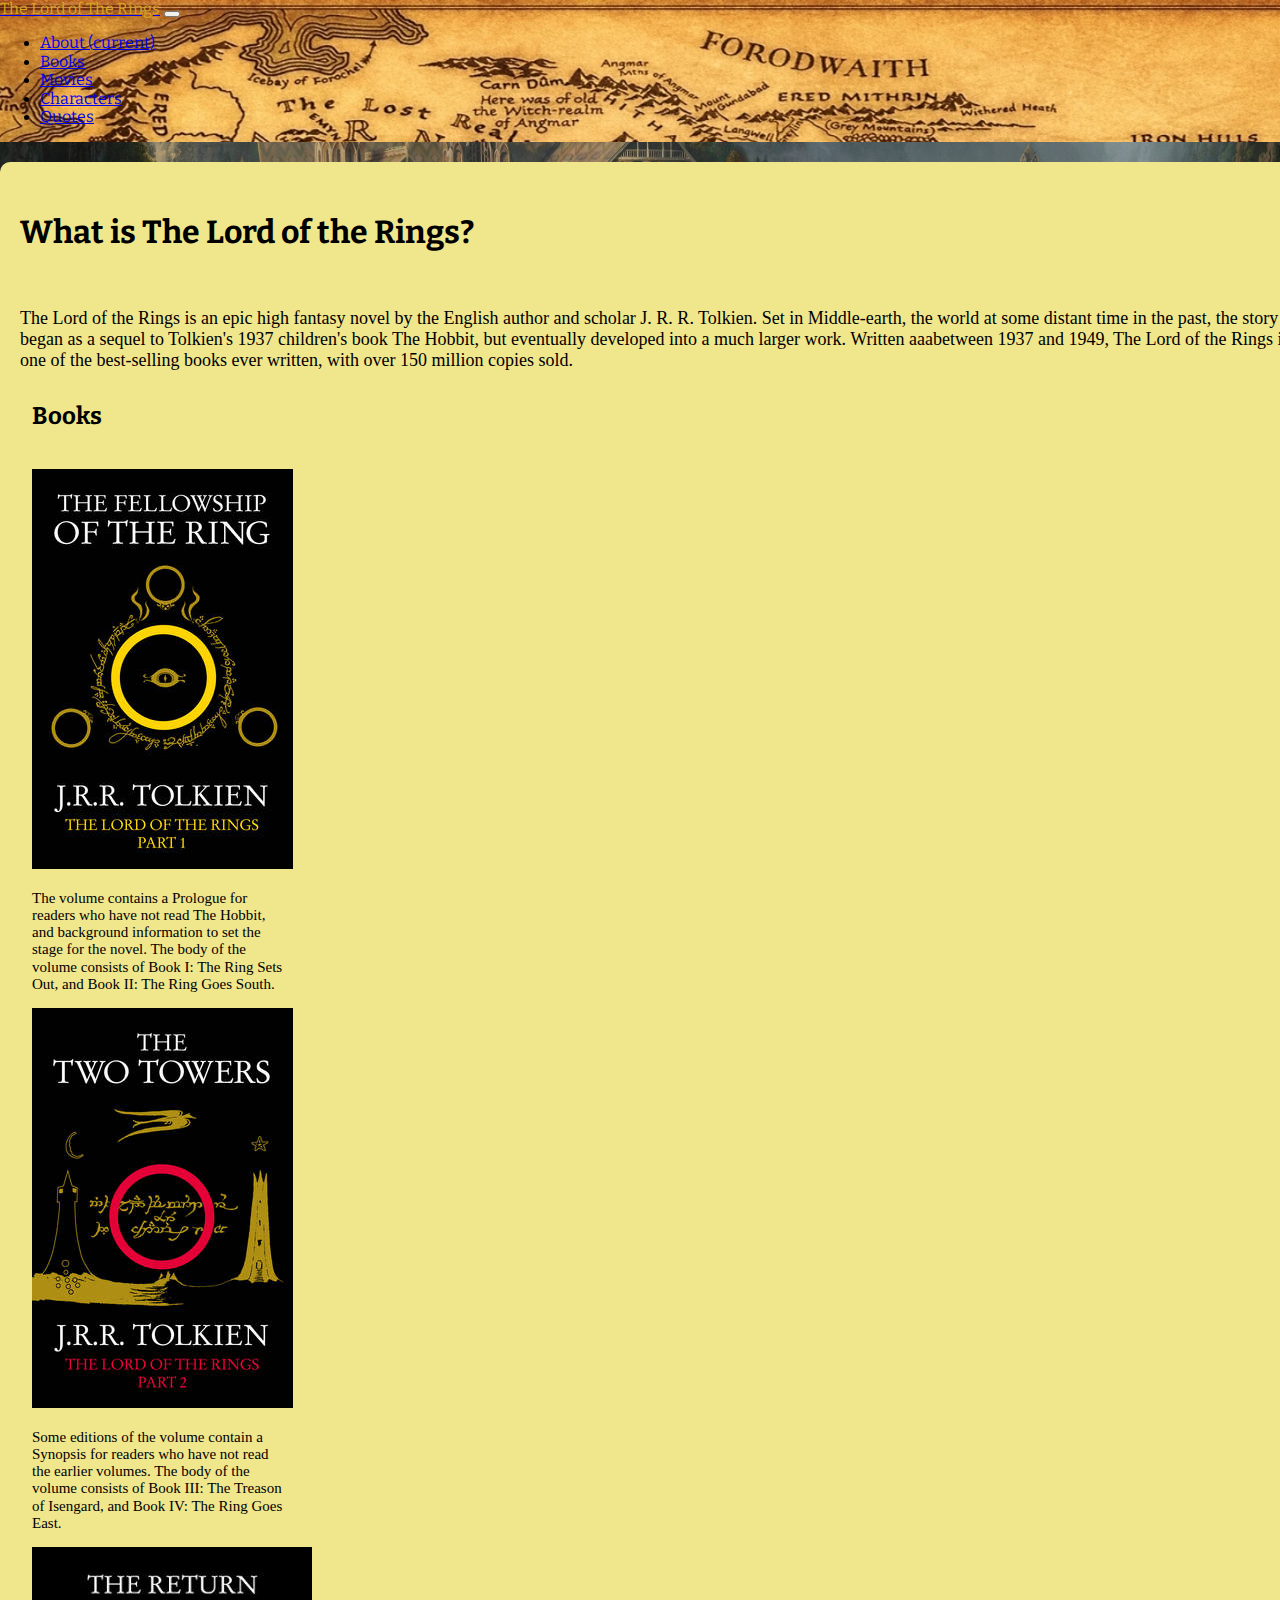
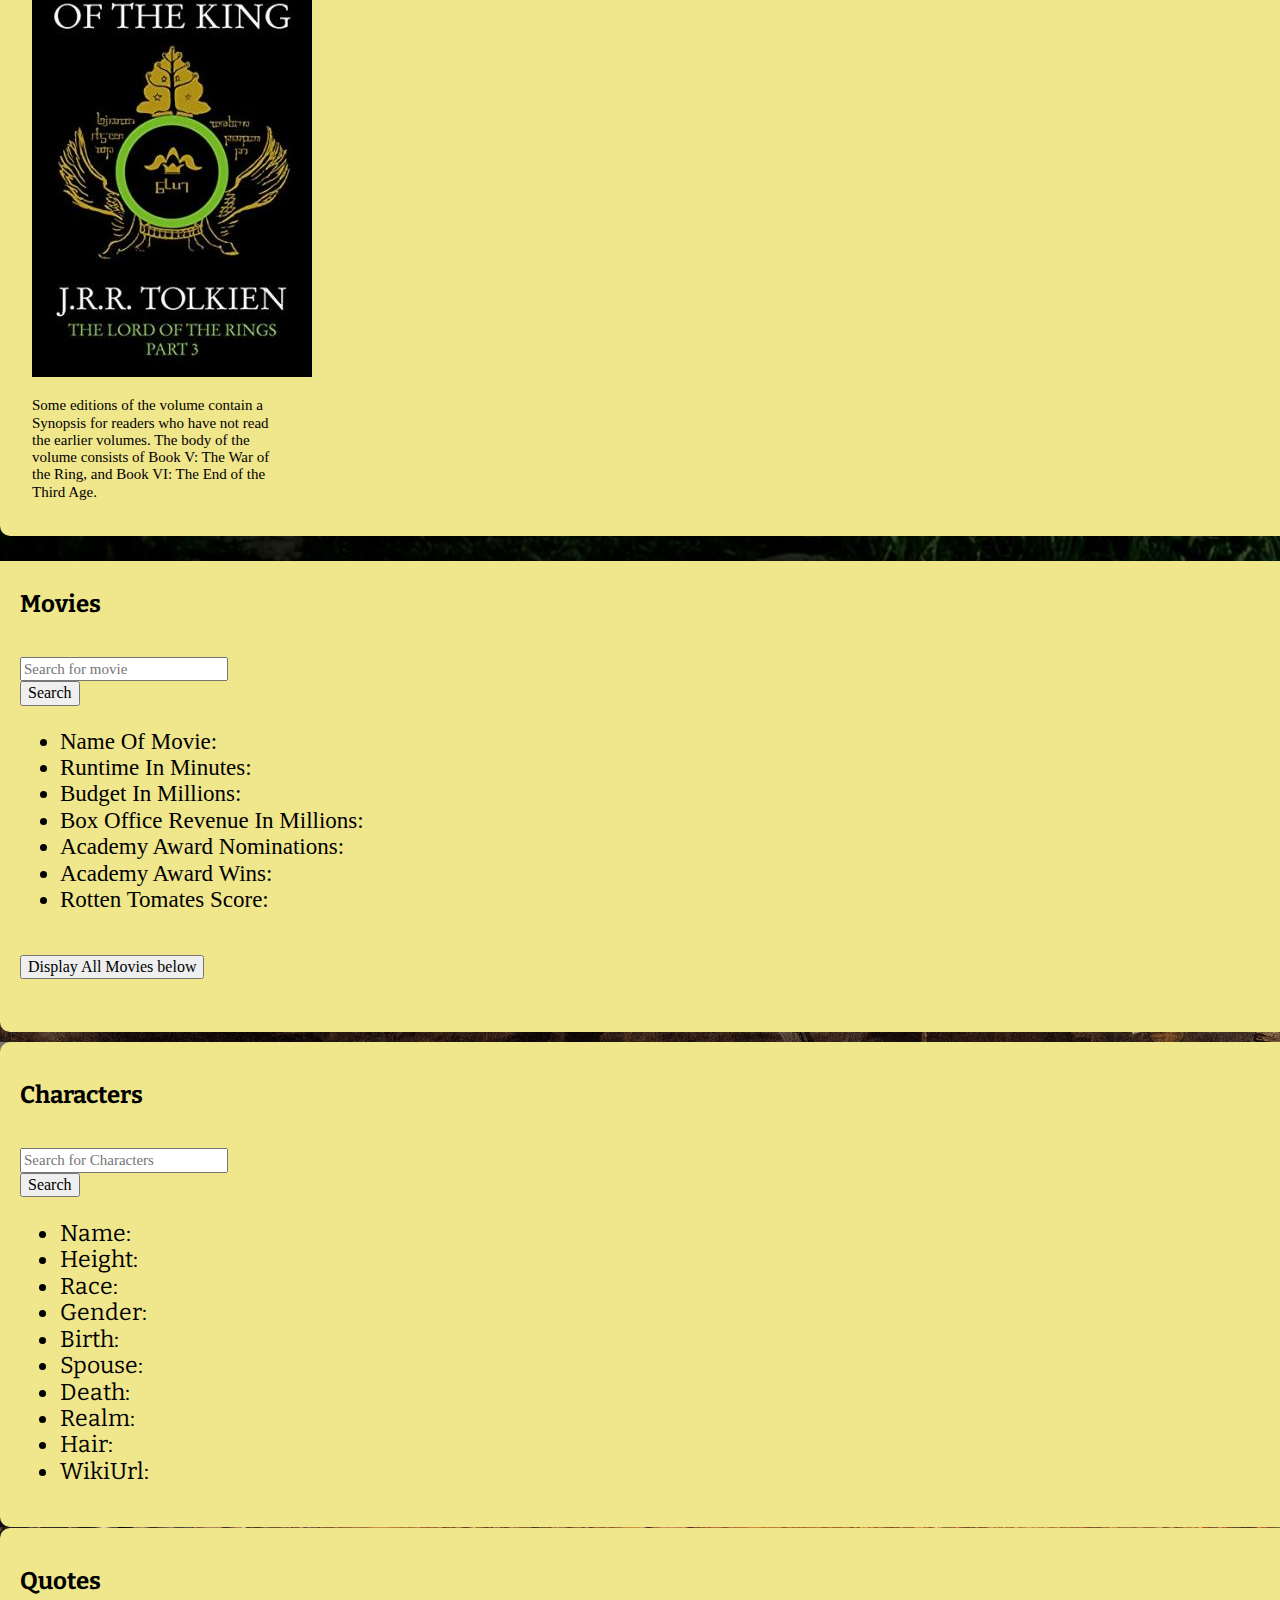
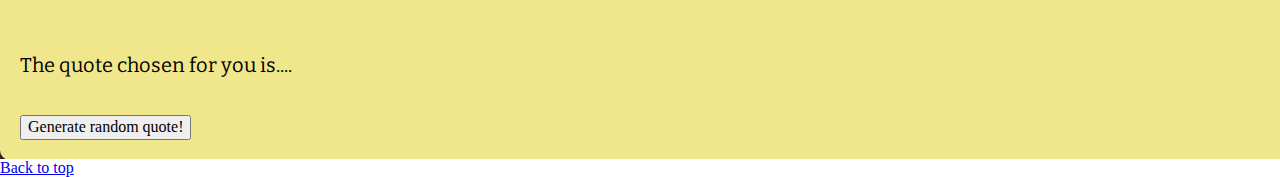
<file: index.html>
<!doctype html>
<html lang="en">
  <head>
    <meta charset="utf-8">
    <meta name="viewport" content="width=device-width, initial-scale=1, shrink-to-fit=no">
    <meta name="description" content="">
    <meta name="author" content="Mark Otto, Jacob Thornton, and Bootstrap contributors">
    <meta name="generator" content="Jekyll v4.1.1">
    <title>The Lord of The Rings wikipedia</title>
    <link href="CSS/normalize.css" rel="stylesheet" type="text/css" />
    <link rel="canonical" href="https://getbootstrap.com/docs/4.5/examples/product/">

    <!-- Bootstrap core CSS -->
    <link rel="stylesheet" href="https://cdn.jsdelivr.net/npm/bootstrap@4.5.3/dist/css/bootstrap.min.css" integrity="sha384-TX8t27EcRE3e/ihU7zmQxVncDAy5uIKz4rEkgIXeMed4M0jlfIDPvg6uqKI2xXr2" crossorigin="anonymous">

    
    <link rel="preconnect" href="https://fonts.gstatic.com">
    <link href="https://fonts.googleapis.com/css2?family=Bitter:ital,wght@1,500&display=swap" rel="stylesheet">

    <style>
      .bd-placeholder-img {
        font-size: 1.125rem;
        text-anchor: middle;
        -webkit-user-select: none;
        -moz-user-select: none;
        -ms-user-select: none;
        user-select: none;
      }

      @media (min-width: 768px) {
        .bd-placeholder-img-lg {
          font-size: 3.5rem;
        }
      }
    </style>
    <!-- Custom styles for this template -->
    <link href="CSS/style.css" rel="stylesheet" type="text/css" />
  </head>
  <body>
    <header>
      <!-- navigation bar -->
      <nav class="navbar navbar-expand-md navbar-dark fixed-top bg-dark">
        <a class="navbar-brand" href="#"><span class="title">The Lord of The Rings</span></a>
        <button class="navbar-toggler" type="button" data-toggle="collapse" data-target="#navbarCollapse" aria-controls="navbarCollapse" aria-expanded="false" aria-label="Toggle navigation">
          <span class="navbar-toggler-icon"></span>
        </button>
        <div class="collapse navbar-collapse" id="navbarCollapse">
          <ul class="navbar-nav mr-auto">
            <li class="nav-item">
              <a class="nav-link" href="#background-abt">About <span class="sr-only">(current)</span></a>
            </li>
            <li class="nav-item">
              <a class="nav-link" href="#background-books">Books</a>
            </li>
            <li class="nav-item">
              <a class="nav-link" href="#background-movie">Movies</a>
            </li>
            <li class="nav-item">
              <a class="nav-link" href="#background-char">Characters</a>
            </li>
            <li class="nav-item">
              <a class="nav-link" href="#background-quotes">Quotes</a>
            </li>
          </ul>
        </div>
      </nav>
    </header>
    <section>
      <!-- about section -->
      <div id="background-abt" class="position-relative overflow-hidden pt-2 p-md-5 m-md-3 text-center bg-light">
        <div class="col-md-5 p-lg-5 mx-auto my-5">
          <div class="container-abt">
            <h1 id="h1font" class="display-4.5 font-weight-normal">What is The Lord of the Rings?</h1><br>
            <p id="p1" class="lead font-weight-normal">The Lord of the Rings is an epic high fantasy novel by the English author
            and scholar J. R. R. Tolkien. Set in Middle-earth, the world at some distant time in the past, the story 
            began as a sequel to Tolkien's 1937 children's book The Hobbit, but eventually developed into a much larger work. 
            Written aaabetween 1937 and 1949, The Lord of the Rings is one of the best-selling books ever written, 
            with over 150 million copies sold.</p>
          </div>
        </div>
      </div>
    </section>
    <section>
      <!-- books and movie section -->
      <div class="d-md-flex flex-md-equal w-100 my-md-3 pl-md-3">
        <!-- books section -->
        <div id="background-books" class="bg-dark mr-md-3 pt-3 px-3 pt-md-5 px-md-5 text-center overflow-hidden">
          <div class="my-3 py-3">
            <div class="container-books">
              <h2 class="display-5">Books</h2><br>
              <div class="row mx-auto pb-3 pr-0">
                <!-- book 1 -->
                <div class="card" style="width: 16rem;">
                  <img class="card-img-top" src="Images/book1.jpg" alt="book1">
                  <div class="card-body">
                    <p class="card-title"><span id="book1"></span></p>
                    <p class="card-text">The volume contains a Prologue for readers who have not read The Hobbit, and background information to set the stage for the novel. The body of the volume consists of Book I: The Ring Sets Out, and Book II: The Ring Goes South.</p>
                  </div>
                </div>
                <!-- book 2 -->
                <div class="card" style="width: 16rem;">
                  <img class="card-img-top" src="Images/book2.jpg" alt="book2">
                  <div class="card-body">   
                    <p class="card-title"><span id="book2"></span></p>
                    <p class="card-text">Some editions of the volume contain a Synopsis for readers who have not read the earlier volumes. The body of the volume consists of Book III: The Treason of Isengard, and Book IV: The Ring Goes East.</p>
                  </div>
                </div>
                <!-- book 3 -->
                <div class="card" style="width: 16rem;">
                  <img class="card-img-top" src="Images/book3.jpg" alt="book3">
                  <div class="card-body">
                    <p class="card-title"><span id="book3"></span></p>
                    <p class="card-text">Some editions of the volume contain a Synopsis for readers who have not read the earlier volumes. The body of the volume consists of Book V: The War of the Ring, and Book VI: The End of the Third Age.</p>
                  </div>
                </div>
              </div>
            </div>
          </div>
        </div>
        <!-- movie section -->
        <div id="background-movie" class="bg-dark mr-md-3 pt-3 px-3 pt-md-5 px-md-5 text-center overflow-hidden">
          <div class="my-3 pb-2">
            <div class="container-movie">
              <h2 class="display-5">Movies</h2><br>
              <div class="input-group mb-3">
                <input type="text" id="searchTxt" class="form-control" placeholder="Search for movie">
                <div class="input-group-append">
                  <button id="srchMovBtn" class="btn btn-outline-success" type="button">Search</button>
                </div>
              </div>
              <ul class="movieDetails">
                <li>Name Of Movie: <span id="movname"></span></li>
                <li>Runtime In Minutes: <span id="runtime"></span></li>
                <li>Budget In Millions: <span id="budget"></span></li>
                <li>Box Office Revenue In Millions: <span id="revenue"></span></li>
                <li>Academy Award Nominations: <span id="nominations"></span></li>
                <li>Academy Award Wins: <span id="wins"></span></li>
                <li>Rotten Tomates Score: <span id="rotten"></span></li>
              </ul><br>
              <button id="displayMovBtn" type="button" class="btn btn-primary btn-lg btn-block btn btn-success">Display All Movies below</button><br>
              <div class="pb-md-2 pt-3">
                <ul id="movieList"></ul>
              </div>
            </div>
          </div>
        </div>
      </div>
    </section>
    <!-- characters and quotes section -->
    <section>
      <div class="d-md-flex flex-md-equal w-100 my-md-3 pl-md-3">
        <!-- characters section -->
        <div id="background-char" class="bg-light mr-md-3 pt-md-3 px-3 px-md-5 pb-md-4 text-center overflow-hidden">
          <div class="my-3 py-3">
            <div class="container-char">
              <h2 class="display-5">Characters</h2><br>
              <div class="input-group mb-3">
                <input type="text" id="searchChar" class="form-control" placeholder="Search for Characters">
                <div class="input-group-append">
                  <button id="srchCharBtn" class="btn btn-outline-success" type="button">Search</button>
                </div>
              </div>
              <ul class="charDetails">
                <li>Name: <span id="charName"></span></li>
                <li>Height: <span id="charHeight"></span></li>
                <li>Race: <span id="charRace"></span></li>
                <li>Gender: <span id="charGender"></span></li>
                <li>Birth: <span id="charBirth"></span></li>
                <li>Spouse: <span id="charSpouse"></span></li>
                <li>Death: <span id="charDeath"></span></li>
                <li>Realm: <span id="charRealm"></span></li>
                <li>Hair: <span id="charHair"></span></li>
                <li>WikiUrl: <span id="charWiki"></span></li>
              </ul>
            </div>
          </div>
        </div>
        <!-- quotes section -->
        <div id="background-quotes" class="bg-light mr-md-3 pb-3 pt-md-3 px-3 px-md-5 text-center overflow-hidden">
          <div class="my-3 pt-3 pb-md-5">
            <div class="container-quotes">
              <h2 class="display-5">Quotes</h2><br>
              <p id="p2">The quote chosen for you is....</p>
              <p id="quote"><span id="userQuote"></span></p>
              <p><span id="charOfQuote"></span></p>
              <p id="p3"><span id="movOfQuote"></span></p>
              <button id="randomQuote" type="button" class="btn btn-primary btn-lg btn-block btn btn-success">Generate random quote!</button>
            </div>
          </div>
        </div>
      </div>
    </section>
    <footer class="container py-5 text-center">
      <a class="btn btn-dark" href="#">Back to top</a>
    </footer>
    <script src="https://cdnjs.cloudflare.com/ajax/libs/jquery/3.5.1/jquery.min.js"></script>
    <script src="https://cdn.jsdelivr.net/npm/bootstrap@4.5.3/dist/js/bootstrap.bundle.min.js" integrity="sha384-ho+j7jyWK8fNQe+A12Hb8AhRq26LrZ/JpcUGGOn+Y7RsweNrtN/tE3MoK7ZeZDyx" crossorigin="anonymous"></script>
    <script src="script.js"></script>
  </body>
</html>
</file>
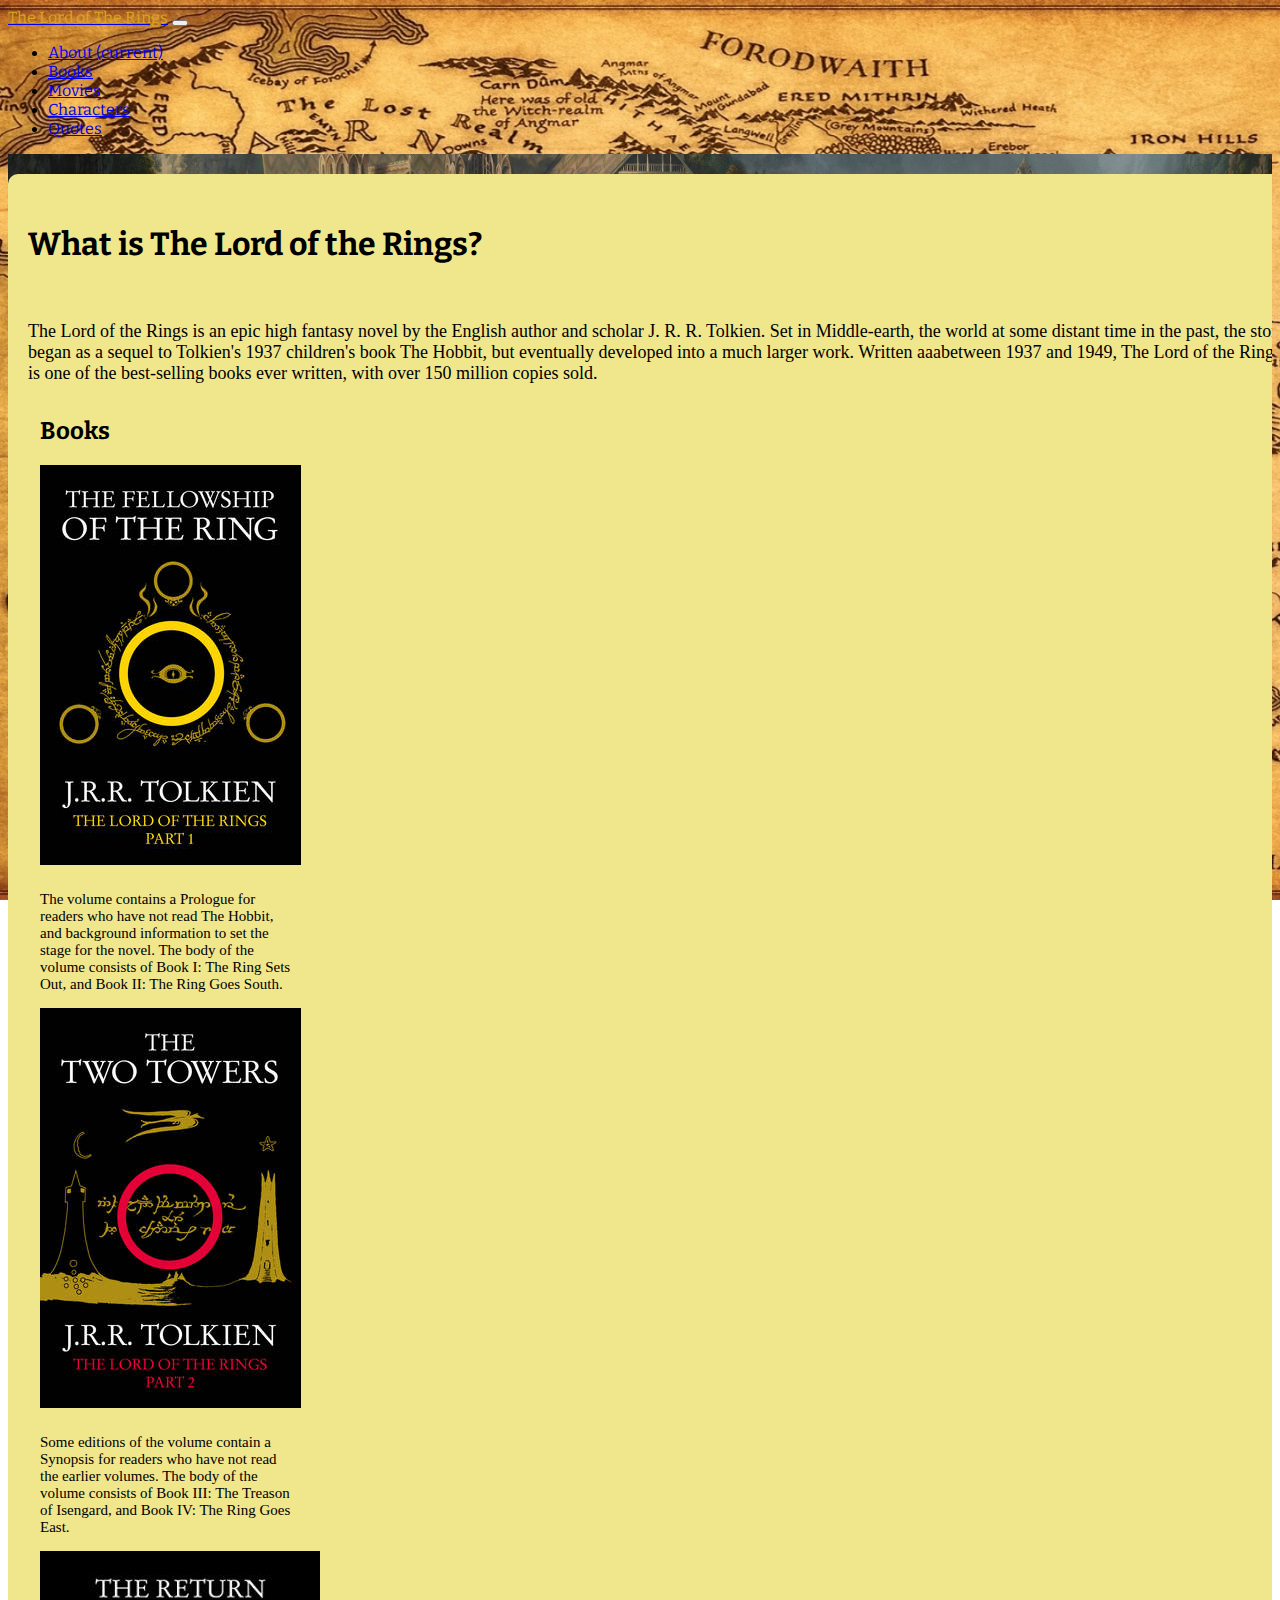
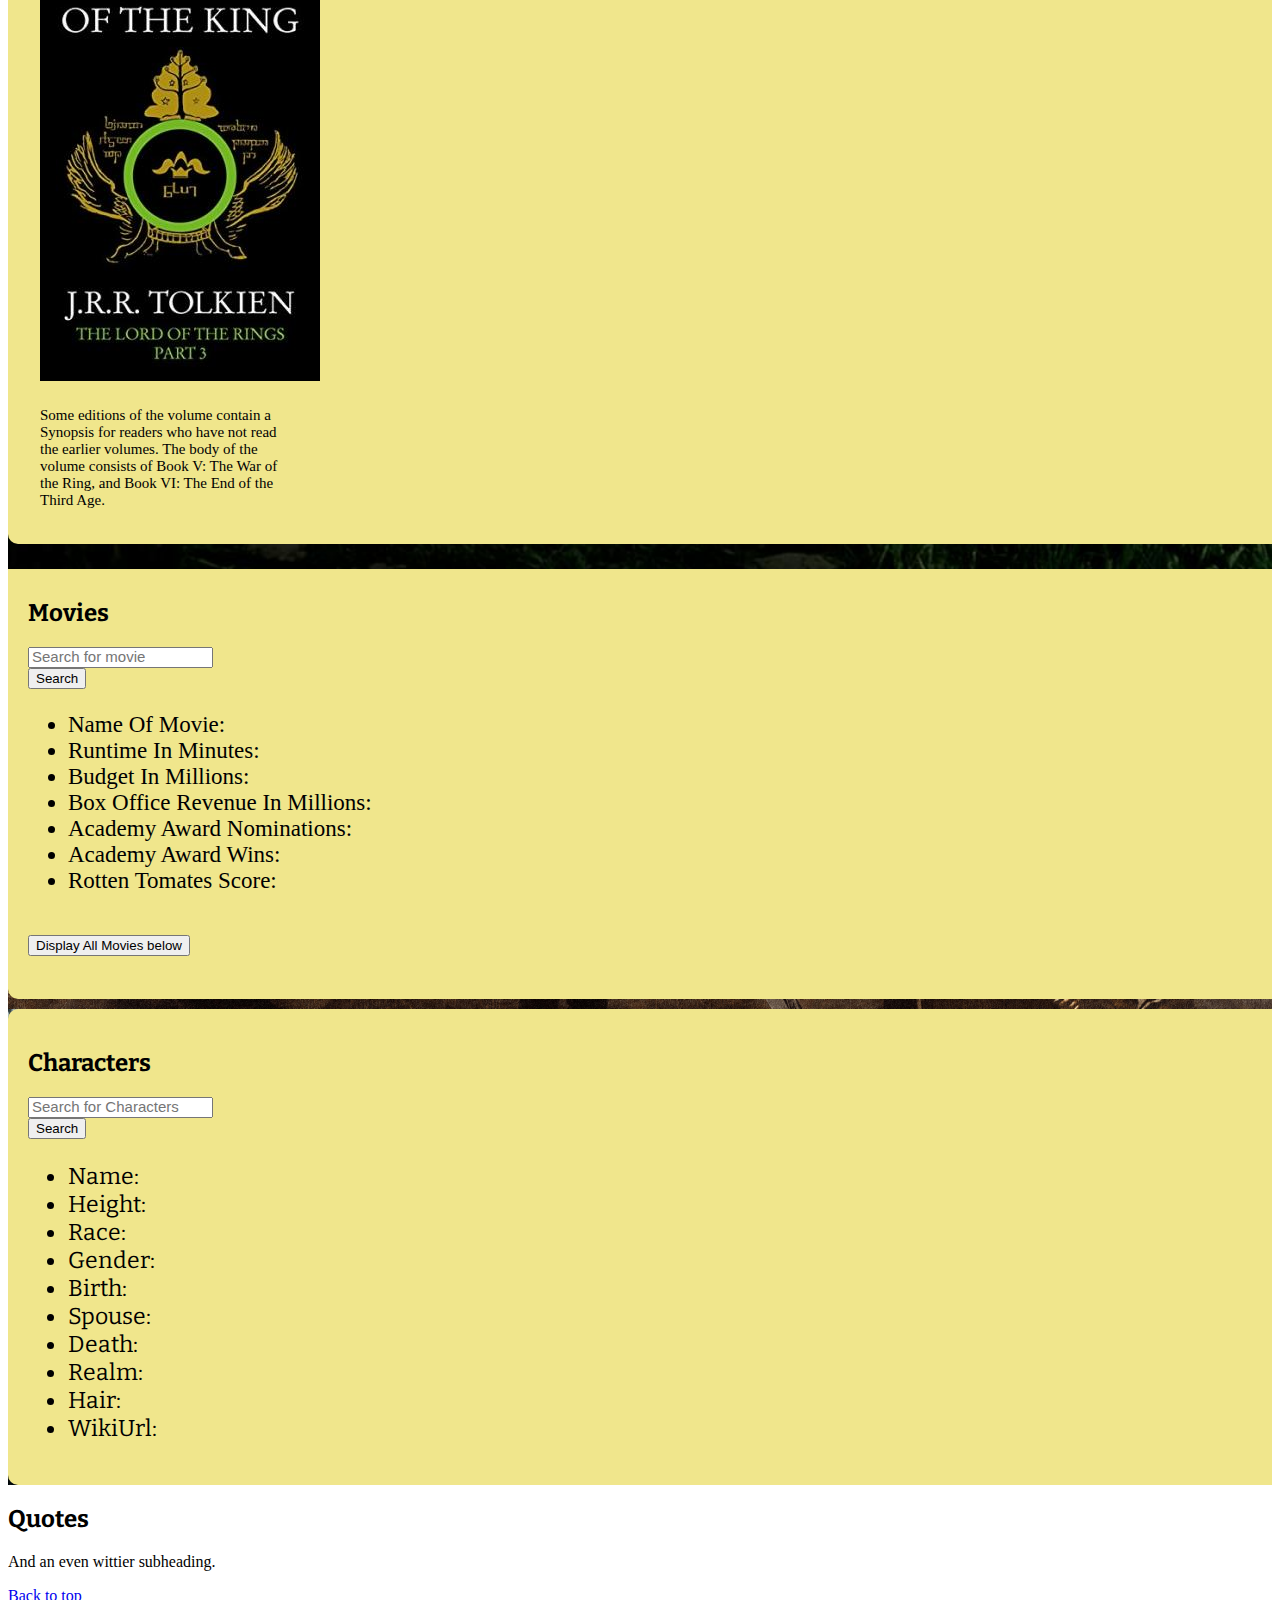
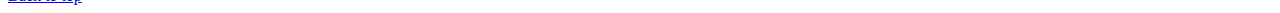
<file: ID_S10205375_Choo Jun Le Caleb_Assg2_website/index.html>
<!doctype html>
<html lang="en">
  <head>
    <meta charset="utf-8">
    <meta name="viewport" content="width=device-width, initial-scale=1, shrink-to-fit=no">
    <meta name="description" content="">
    <meta name="author" content="Mark Otto, Jacob Thornton, and Bootstrap contributors">
    <meta name="generator" content="Jekyll v4.1.1">
    <title>The Lord of The Rings wikipedia</title>

    <link rel="canonical" href="https://getbootstrap.com/docs/4.5/examples/product/">

    <!-- Bootstrap core CSS -->
    <link rel="stylesheet" href="https://cdn.jsdelivr.net/npm/bootstrap@4.5.3/dist/css/bootstrap.min.css" integrity="sha384-TX8t27EcRE3e/ihU7zmQxVncDAy5uIKz4rEkgIXeMed4M0jlfIDPvg6uqKI2xXr2" crossorigin="anonymous">

    
    <link rel="preconnect" href="https://fonts.gstatic.com">
    <link href="https://fonts.googleapis.com/css2?family=Bitter:ital,wght@1,500&display=swap" rel="stylesheet">

    <style>
      .bd-placeholder-img {
        font-size: 1.125rem;
        text-anchor: middle;
        -webkit-user-select: none;
        -moz-user-select: none;
        -ms-user-select: none;
        user-select: none;
      }

      @media (min-width: 768px) {
        .bd-placeholder-img-lg {
          font-size: 3.5rem;
        }
      }
    </style>
    <!-- Custom styles for this template -->
    <link href="product.css" rel="stylesheet">
  </head>
  <body>
    <header>
      <!-- navigation bar -->
      <nav class="navbar navbar-expand-md navbar-dark fixed-top bg-dark">
        <a class="navbar-brand" href="#"><span class="title">The Lord of The Rings</span></a>
        <button class="navbar-toggler" type="button" data-toggle="collapse" data-target="#navbarCollapse" aria-controls="navbarCollapse" aria-expanded="false" aria-label="Toggle navigation">
          <span class="navbar-toggler-icon"></span>
        </button>
        <div class="collapse navbar-collapse" id="navbarCollapse">
          <ul class="navbar-nav mr-auto">
            <li class="nav-item">
              <a class="nav-link" href="#background1">About <span class="sr-only">(current)</span></a>
            </li>
            <li class="nav-item">
              <a class="nav-link" href="#background2">Books</a>
            </li>
            <li class="nav-item">
              <a class="nav-link" href="#background3">Movies</a>
            </li>
            <li class="nav-item">
              <a class="nav-link" href="#">Characters</a>
            </li>
            <li class="nav-item">
              <a class="nav-link" href="#">Quotes</a>
            </li>
          </ul>
        </div>
      </nav>
    </header>
    <section>
      <!-- about section -->
      <div id="background-abt" class="position-relative overflow-hidden pt-2 p-md-5 m-md-3 text-center bg-light">
        <div class="col-md-5 p-lg-5 mx-auto my-5">
          <div class="container-abt">
            <h1 id="h1font" class="display-4.5 font-weight-normal">What is The Lord of the Rings?</h1><br>
            <p id="p1" class="lead font-weight-normal">The Lord of the Rings is an epic high fantasy novel by the English author
            and scholar J. R. R. Tolkien. Set in Middle-earth, the world at some distant time in the past, the story 
            began as a sequel to Tolkien's 1937 children's book The Hobbit, but eventually developed into a much larger work. 
            Written aaabetween 1937 and 1949, The Lord of the Rings is one of the best-selling books ever written, 
            with over 150 million copies sold.</p>
          </div>
        </div>
      </div>
    </section>
    <section>
      <!-- books and movie section -->
      <div class="d-md-flex flex-md-equal w-100 my-md-3 pl-md-3">
        <!-- books section -->
        <div id="background-books" class="bg-dark mr-md-3 pt-3 px-3 pt-md-5 px-md-5 text-center overflow-hidden">
          <div class="my-3 py-3">
            <div class="container-books">
              <h2 class="display-5">Books</h2>
              <div class="row mx-auto pb-3 pr-0">
                <!-- book 1 -->
                <div class="card" style="width: 16rem;">
                  <img class="card-img-top" src="Images/book1.jpg" alt="book1">
                  <div class="card-body">
                    <h5 class="card-title"><span id="book1"></span></h5>
                    <p class="card-text">The volume contains a Prologue for readers who have not read The Hobbit, and background information to set the stage for the novel. The body of the volume consists of Book I: The Ring Sets Out, and Book II: The Ring Goes South.</p>
                  </div>
                </div>
                <!-- book 2 -->
                <div class="card" style="width: 16rem;">
                  <img class="card-img-top" src="Images/book2.jpg" alt="book2">
                  <div class="card-body">   
                    <h5 class="card-title"><span id="book2"></span></h5>
                    <p class="card-text">Some editions of the volume contain a Synopsis for readers who have not read the earlier volumes. The body of the volume consists of Book III: The Treason of Isengard, and Book IV: The Ring Goes East.</p>
                  </div>
                </div>
                <!-- book 3 -->
                <div class="card" style="width: 16rem;">
                  <img class="card-img-top" src="Images/book3.jpg" alt="book3">
                  <div class="card-body">
                    <h5 class="card-title"><span id="book3"></span></h5>
                    <p class="card-text">Some editions of the volume contain a Synopsis for readers who have not read the earlier volumes. The body of the volume consists of Book V: The War of the Ring, and Book VI: The End of the Third Age.</p>
                  </div>
                </div>
              </div>
            </div>
          </div>
        </div>
        <!-- movie section -->
        <div id="background-movie" class="bg-dark mr-md-3 pt-3 px-3 pt-md-5 px-md-5 text-center overflow-hidden">
          <div class="my-3">
            <div class="container-movie">
              <h2 class="display-5">Movies</h2>
              <div class="input-group mb-3">
                <input type="text" id="searchTxt" class="form-control" placeholder="Search for movie" aria-label="Search" aria-describedby="basic-addon2">
                <div class="input-group-append">
                  <button id="btn1" class="btn btn-outline-success" type="button">Search</button>
                </div>
              </div>
              <p class="lead">
                <ul class="movieDetails">
                  <li>Name Of Movie: <span id="movname"></span></li>
                  <li>Runtime In Minutes: <span id="runtime"></span></li>
                  <li>Budget In Millions: <span id="budget"></span></li>
                  <li>Box Office Revenue In Millions: <span id="revenue"></span></li>
                  <li>Academy Award Nominations: <span id="nominations"></span></li>
                  <li>Academy Award Wins: <span id="wins"></span></li>
                  <li>Rotten Tomates Score: <span id="rotten"></span></li>
                </ul>
              </p><br>
              <button id="btn2" type="button" class="btn btn-primary btn-lg btn-block btn btn-success">Display All Movies below</button>
              <p class="pb-md-2 pt-3">
                <ul id="movieList"></ul>
              </p>
            </div>
          </div>
        </div>
      </div>
    </section>
    <!-- characters and quotes section -->
    <section>
      <div class="d-md-flex flex-md-equal w-100 my-md-3 pl-md-3">
        <div id="background-char" class="bg-light mr-md-3 pt-3 px-3 px-md-5 pb-md-4 text-center overflow-hidden">
          <div class="my-3 py-3">
            <div class="container-char">
              <h2 class="display-5">Characters</h2>
              <div class="input-group mb-3">
                <input type="text" id="searchChar" class="form-control" placeholder="Search for Characters" aria-label="Search" aria-describedby="basic-addon2">
                <div class="input-group-append">
                  <button id="btn3" class="btn btn-outline-success" type="button">Search</button>
                </div>
              </div>
              <p class="lead">
                <ul class="charDetails">
                  <li>Name: <span id="charName"></span></li>
                  <li>Height: <span id="charHeight"></span></li>
                  <li>Race: <span id="charRace"></span></li>
                  <li>Gender: <span id="charGender"></span></li>
                  <li>Birth: <span id="charBirth"></span></li>
                  <li>Spouse: <span id="charSpouse"></span></li>
                  <li>Death: <span id="charDeath"></span></li>
                  <li>Realm: <span id="charRealm"></span></li>
                  <li>Hair: <span id="charHair"></span></li>
                  <li>WikiUrl: <span id="charWiki"></span></li>
                  </li>
                </ul>
              </p>
            </div>
          </div>
        </div>
        <div class="bg-light mr-md-3 pt-3 px-3 pt-md-5 px-md-5 text-center overflow-hidden">
          <div class="my-3">
            <h2 class="display-5">Quotes</h2>
            <p class="lead">And an even wittier subheading.</p>
          </div>
        </div>
      </div>
    </section>
  </body>
  <footer class="container py-5 text-center">
    <a class="btn btn-dark" href="#">Back to top</a>
  </footer>
  <script src="https://cdnjs.cloudflare.com/ajax/libs/jquery/3.5.1/jquery.min.js"></script>
<script src="https://cdn.jsdelivr.net/npm/bootstrap@4.5.3/dist/js/bootstrap.bundle.min.js" integrity="sha384-ho+j7jyWK8fNQe+A12Hb8AhRq26LrZ/JpcUGGOn+Y7RsweNrtN/tE3MoK7ZeZDyx" crossorigin="anonymous"></script>
<script src="script.js"></script>
</html>
</file>
<file: CSS/style.css>
.container {
  max-width: 960px;
}

/* code from internet to change font size of placeholder and input (referenced in readme */
::-webkit-input-placeholder { /* WebKit, Blink, Edge */
  font-size: 15px;
}
:-moz-placeholder { /* Mozilla Firefox 4 to 18 */
  font-size: 15px;
}
::-moz-placeholder { /* Mozilla Firefox 19+ */
  font-size: 15px;
}
:-ms-input-placeholder { /* Internet Explorer 10-11 */
  font-size: 15px;
}

/* container for about section */
.container-abt {
  width: 100%;
  margin: 0 auto;
  padding: 20px;
  background: #f0e68c;
  border-radius: 10px;
  padding-top: 30px;
  position: relative;
  top: 20px;
}

/* container for books section */
.container-books {
  width: 100%;
  margin: 0 auto;
  padding: 20px;
  background: #f0e68c;
  border-radius: 10px;
  padding-left: 32px;
  position: relative;
  bottom: 25px;
}

/* container for movie section */
.container-movie {
  width: 100%;
  margin: 0 auto;
  padding: 20px;
  padding-bottom: 30px;
  background: #f0e68c;
  border-radius: 10px;
  position: relative;
  bottom: 10px;
}

/* container for characters section */
.container-char {
  width: 100%;
  margin: 0 auto;
  padding: 20px;
  background: #f0e68c;
  border-radius: 10px;
}

/* container for quotes section */
.container-quotes {
  width: 100%;
  margin: 0 auto;
  padding: 20px;
  background: #f0e68c;
  border-radius: 10px;
  position: relative;
  top: 1px;
}

/* css for body */
body {
  background-image: url('../Images/map.jpg');
  background-size: cover;               
  background-repeat: no-repeat;
  background-position: center;
  background-attachment: fixed;
}

/* css to center back to top button */
.topbutton {
  justify-content: center;
}

/* font for navbar */
.navbar-brand {
  font-family: 'Bitter', serif;
}

/* font for navbar */
.nav-link {
  font-family: 'Bitter', serif;
}

/* color of title "The Lord of the Rings" */
.title {
  color: goldenrod;
}

/* css for h1 tag */
h1 {
  font-family: 'Bitter', serif;
}

/* css for h2 tag */
h2 {
  font-family: 'Bitter', serif;
}

/* css for id p1 */
#p1 {
  font-size: 18px;
}

/* css for id p2 */
#p2 {
  font-size: 20px;
  font-family: 'Bitter', serif;
}

/* css for id p2 */
#p3 {
  font-size: 20px;
  font-family: 'Bitter', serif;
}

/* background image for about section */
#background-abt {
  background-image: url("../Images/abtbimg.jpg");
  height: 100%;
  background-position: center;
  background-repeat: no-repeat;
  background-size: cover;
}

/* background image for books section */
#background-books {
  background-image: url("../Images/bookbimg.jpg");
  background-position: center;
  background-repeat: no-repeat;
  background-size: cover 
}

/* background image for movie section */
#background-movie {
  background-image: url("../Images/moviebimg.jpg");
  background-position: center;
  background-repeat: no-repeat;
  background-size: cover 
}

/* background image for characters section */
#background-char {
  background-image: url("../Images/charbimg.jpg");
  background-position: center;
  background-repeat: no-repeat;
  background-size: cover 
}

#background-quotes {
  background-image: url("../Images/quotesbimg.jpg");
  background-position: center;
  background-repeat: no-repeat;
  background-size: cover 
}

/* css for title of book 1 */
#book1 {
  font-size: 30px;
  font-family: 'Bitter', serif;
}

/* css for title of book 2 */
#book2 {
  font-size: 30px;
  font-family: 'Bitter', serif;
}

/* css for title of book 3 */
#book3 {
  font-size: 30px;
  font-family: 'Bitter', serif;
}

/* css for the description of each book */
.card-text {
  font-size: 15px;
}

/* css for list of movie details */
.movieDetails {
  text-align: left;
  font-size: 23px;
}

/* css for list of movies */
#movieList {
  text-align: left;
  font-family: 'Bitter', serif;
  font-size: 23px;
  position: relative;
  bottom: 15px;
}

/* css for list of character details */
.charDetails {
  text-align: left;
  font-family: 'Bitter', serif;
  font-size: 23px;
}

/* css for quote */
#quote {
  font-size: 38px;
  font-family: 'Bitter', serif;
}

#charOfQuote {
  font-size: 30px;
  font-family: 'Bitter', serif;
}

#movOfQuote {
  font-size: 25px;
  font-family: 'Bitter', serif;
}

/*
 * Extra utilities
 */

.flex-equal > * {
  -ms-flex: 1;
  flex: 1;
}
@media (min-width: 768px) {
  .flex-md-equal > * {
    -ms-flex: 1;
    flex: 1;
  }
}

.overflow-hidden { overflow: hidden; }
</file>
<file: ID_S10205375_Choo Jun Le Caleb_Assg2_website/product.css>
.container {
  max-width: 960px;
}

/* code from internet to change font size of placeholder and input (referenced in readme */
::-webkit-input-placeholder { /* WebKit, Blink, Edge */
  font-size: 15px;
}
:-moz-placeholder { /* Mozilla Firefox 4 to 18 */
  font-size: 15px;
}
::-moz-placeholder { /* Mozilla Firefox 19+ */
  font-size: 15px;
}
:-ms-input-placeholder { /* Internet Explorer 10-11 */
  font-size: 15px;
}

/* container for about section */
.container-abt {
  width: 100%;
  margin: 0 auto;
  padding: 20px;
  background: #f0e68c;
  border-radius: 10px;
  padding-top: 30px;
  position: relative;
  top: 20px;
}

/* container for books section */
.container-books {
  width: 100%;
  margin: 0 auto;
  padding: 20px;
  background: #f0e68c;
  border-radius: 10px;
  padding-left: 32px;
  position: relative;
  bottom: 25px;
}

/* container for movie section */
.container-movie {
  width: 100%;
  margin: 0 auto;
  padding: 20px;
  background: #f0e68c;
  border-radius: 10px;
  position: relative;
  bottom: 10px;
}

/* container for characters section */
.container-char {
  width: 100%;
  margin: 0 auto;
  padding: 20px;
  background: #f0e68c;
  border-radius: 10px;
  position: relative;
}

/* css for body */
body {
  background-image: url('Images/map.jpg');
  background-size: cover;               
  background-repeat: no-repeat;
  background-position: center;
  background-attachment: fixed;
}

/* css to center back to top button */
.topbutton {
  justify-content: center;
}

/* font for navbar */
.navbar-brand {
  font-family: 'Bitter', serif;
}

/* font for navbar */
.nav-link {
  font-family: 'Bitter', serif;
}

/* color of title "The Lord of the Rings" */
.title {
  color: goldenrod;
}

/* css for h1 tag */
h1 {
  font-family: 'Bitter', serif;
}

/* css for h2 tag */
h2 {
  font-family: 'Bitter', serif;
}

/* css for id p1 */
#p1 {
  font-size: 18px;
}

/* background image for about section */
#background-abt {
  background-image: url("Images/abtbimg.jpg");
  height: 100%;
  background-position: center;
  background-repeat: no-repeat;
  background-size: cover;
}

/* background image for books section */
#background-books {
  background-image: url("Images/bookbimg.jpg");
  background-position: center;
  background-repeat: no-repeat;
  background-size: cover 
}

/* background image for movie section */
#background-movie {
  background-image: url("Images/moviebimg.jpg");
  background-position: center;
  background-repeat: no-repeat;
  background-size: cover 
}

/* background image for characters section */
#background-char {
  background-image: url("Images/charbimg.jpg");
  background-position: center;
  background-repeat: no-repeat;
  background-size: cover 
}

/* css for title of book 1 */
#book1 {
  font-size: 30px;
  font-family: 'Bitter', serif;
}

/* css for title of book 2 */
#book2 {
  font-size: 30px;
  font-family: 'Bitter', serif;
}

/* css for title of book 3 */
#book3 {
  font-size: 30px;
  font-family: 'Bitter', serif;
}

/* css for the description of each book */
.card-text {
  font-size: 15px;
}

/* css for list of movie details */
.movieDetails {
  text-align: left;
  font-size: 23px;
}

/* css for list of movies */
#movieList {
  text-align: left;
  font-family: 'Bitter', serif;
  font-size: 23px;
  position: relative;
  bottom: 15px;
}

/* css for list of character details */
.charDetails {
  text-align: left;
  font-family: 'Bitter', serif;
  font-size: 23px;
}

/*
 * Custom translucent site header
 */

.site-header {
  background-color: rgba(0, 0, 0, .85);
  -webkit-backdrop-filter: saturate(180%) blur(20px);
  backdrop-filter: saturate(180%) blur(20px);
}
.site-header a {
  color: #999;
  transition: ease-in-out color .15s;
}
.site-header a:hover {
  color: #fff;
  text-decoration: none;
}

/*
 * Extra utilities
 */

.flex-equal > * {
  -ms-flex: 1;
  flex: 1;
}
@media (min-width: 768px) {
  .flex-md-equal > * {
    -ms-flex: 1;
    flex: 1;
  }
}

.overflow-hidden { overflow: hidden; }
</file>
